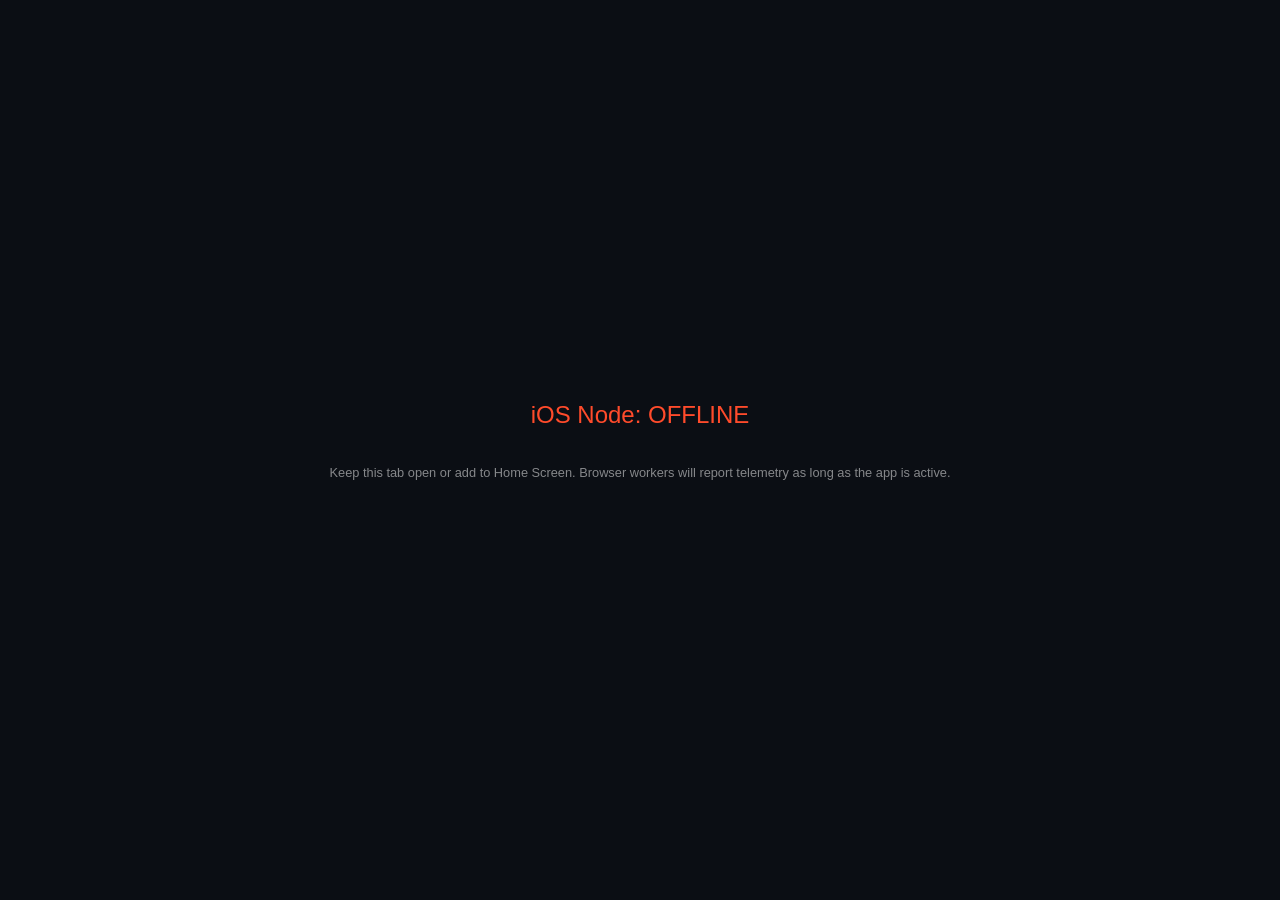
<file: ios_node.html>
<!DOCTYPE html>
<html lang="en">
<head>
    <meta charset="UTF-8">
    <meta name="viewport" content="width=device-width, initial-scale=1.0">
    <title>Antigravity iOS Node</title>
    <style>
        body { background: #0b0e14; color: #fff; font-family: sans-serif; display: flex; flex-direction: column; align-items: center; justify-content: center; height: 100vh; margin: 0; }
        .status { font-size: 1.5rem; color: #00f2fe; margin-bottom: 1rem; }
        .hint { opacity: 0.5; font-size: 0.8rem; text-align: center; padding: 20px; }
    </style>
</head>
<body>
    <div class="status" id="status">iOS Node: INITIALIZING</div>
    <div id="log" style="font-size: 0.7rem; opacity: 0.7;"></div>
    <div class="hint">Keep this tab open or add to Home Screen. Browser workers will report telemetry as long as the app is active.</div>

    <script>
        const RENDER_URL = "https://analiz-projesi-2024-bnb.onrender.com";
        const DEVICE_ID = "iOS_Device_" + Math.random().toString(36).substring(7);

        function sendTelemetry() {
            fetch(`${RENDER_URL}/update`, {
                method: 'POST',
                headers: { 'Content-Type': 'application/json' },
                body: JSON.stringify({
                    device_id: DEVICE_ID,
                    status: "ACTIVE_iOS",
                    temp: 0,
                    threads: 1,
                    timestamp: Date.now() / 1000
                })
            })
            .then(() => {
                document.getElementById('status').innerText = "iOS Node: ACTIVE";
                document.getElementById('status').style.color = "#00ff88";
            })
            .catch(err => {
                document.getElementById('status').innerText = "iOS Node: OFFLINE";
                document.getElementById('status').style.color = "#ff4b2b";
            });
        }

        setInterval(sendTelemetry, 20000);
        sendTelemetry();
    </script>
</body>
</html>
</file>
